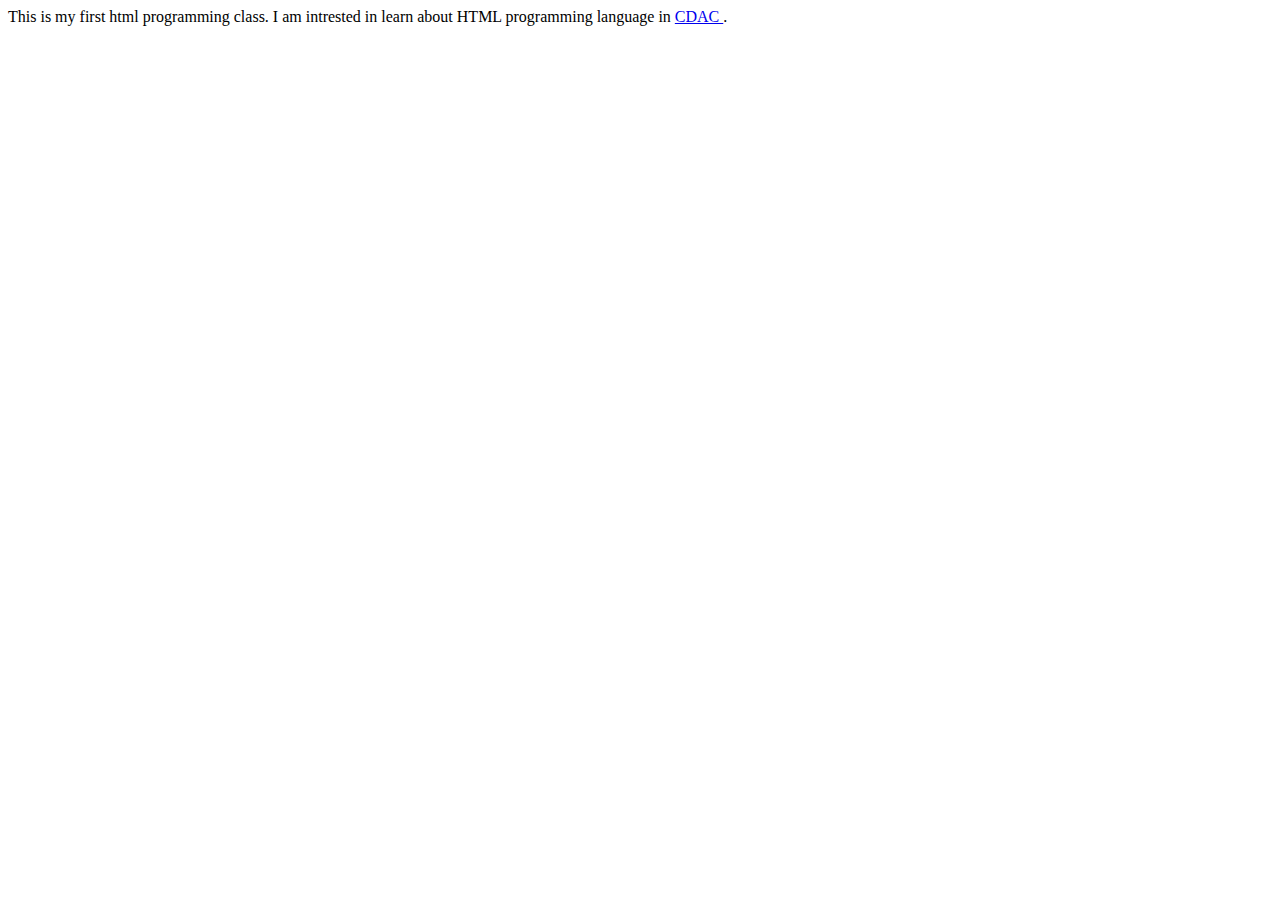
<file: New folder/index.html>
<!DOCKTYPE html>

<html>
<head>
	<title> My first Page</title>
</head>
<body>
This is my first html programming class. I am intrested in learn about HTML 
programming language in <a href="https://www.cdac.in/"> CDAC </a>. 
</body>
</html>
</file>
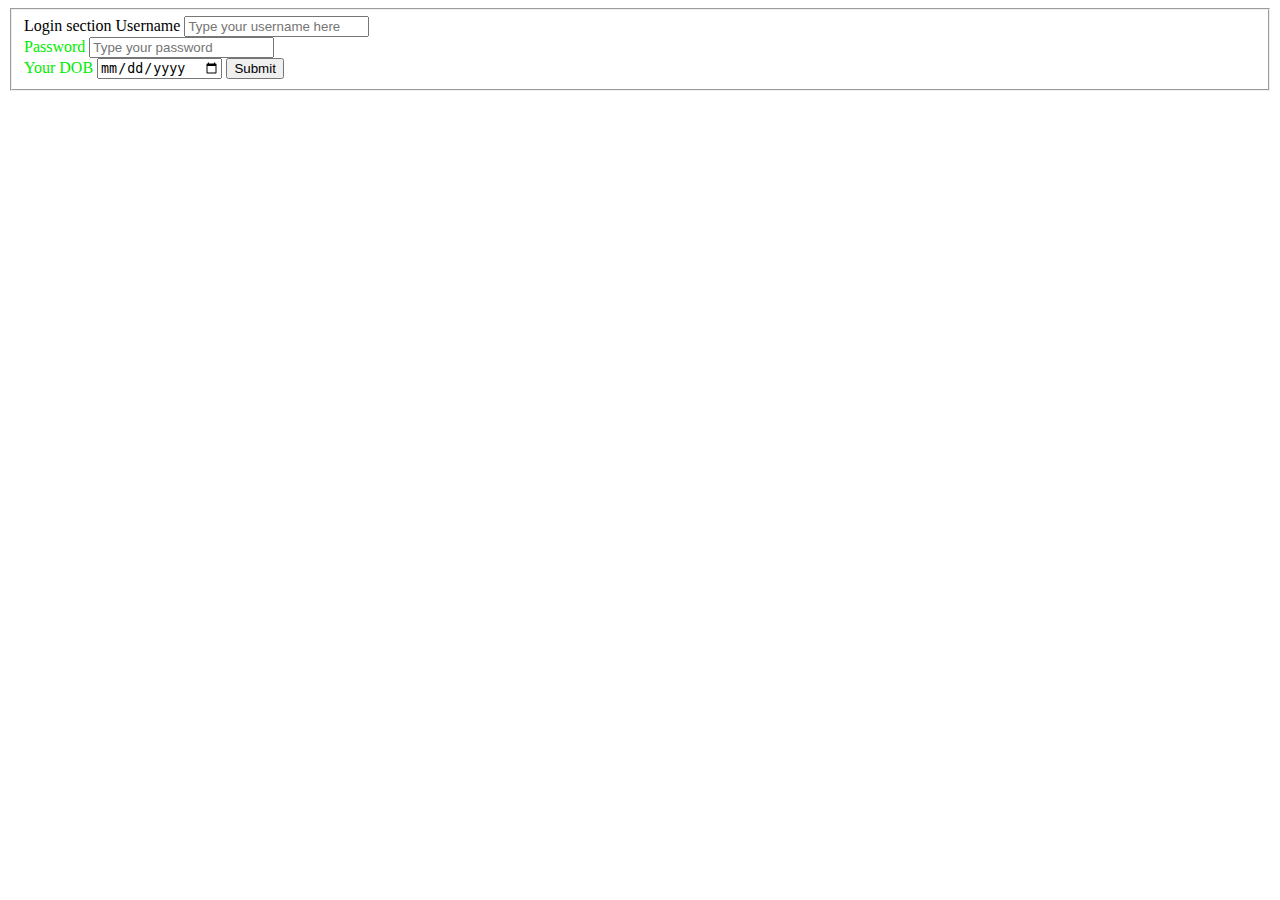
<file: New folder/login.html>
<!DOCKTYPE html>

<html>
<head>
	<title> Login Page </title>
</head>
<body>
	<!-- Let us create login page -->
	
<form id="login" method="post" action="/loginHandler.jsp">
	<fieldset>
		<ledgend> Login section </ledgend>
	
		Username <font color=*red><input name="uname" id="uname" type="text" required placeholder="Type your username here" />
		<br>
		Password  <input name="passwd" id="passwd" type="Password" required
			placeholder="Type your password"/>
		<br>
		Your DOB <input type="date" name="dob" id="dob">
		<input name="submit" type="Submit" />
	</fieldset>	
</form>
</body>
</html>
</file>
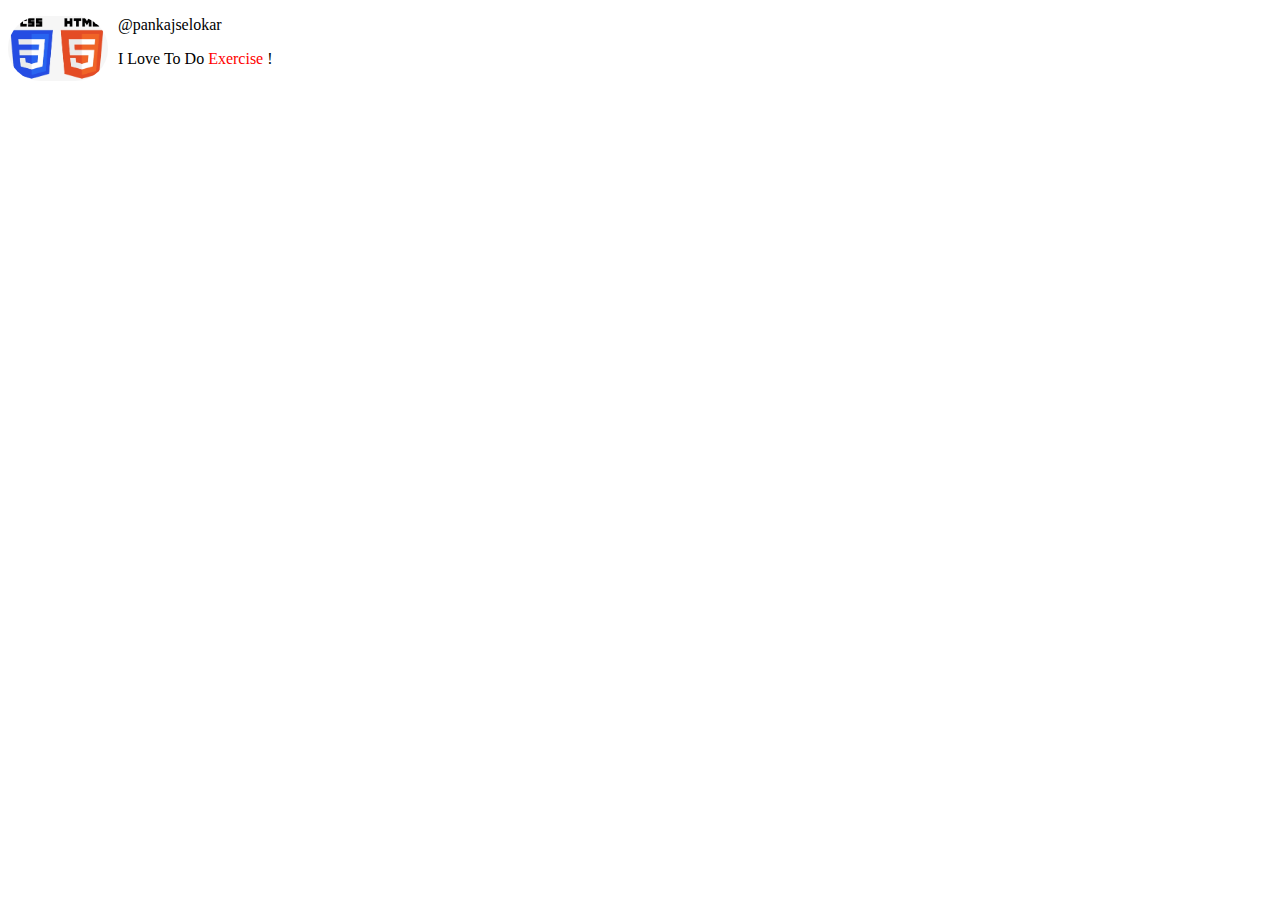
<file: New folder/mosh.html>
<!DOCTYPE html>
<html>
<head>

    <title>My first web page</title>
    <style>
        img {
            width:100px;
            border-radius:50px;
            float:left;
            margin-right:10px;
        }

        em{
            color:red;
            font-style: normal;
            
        }
    </style>
</head>

<body>
    <img src="logo.png">
<p>@pankajselokar</p>
<p>I Love To Do <em>Exercise</em> !</p>

</body>
</html>
</file>
